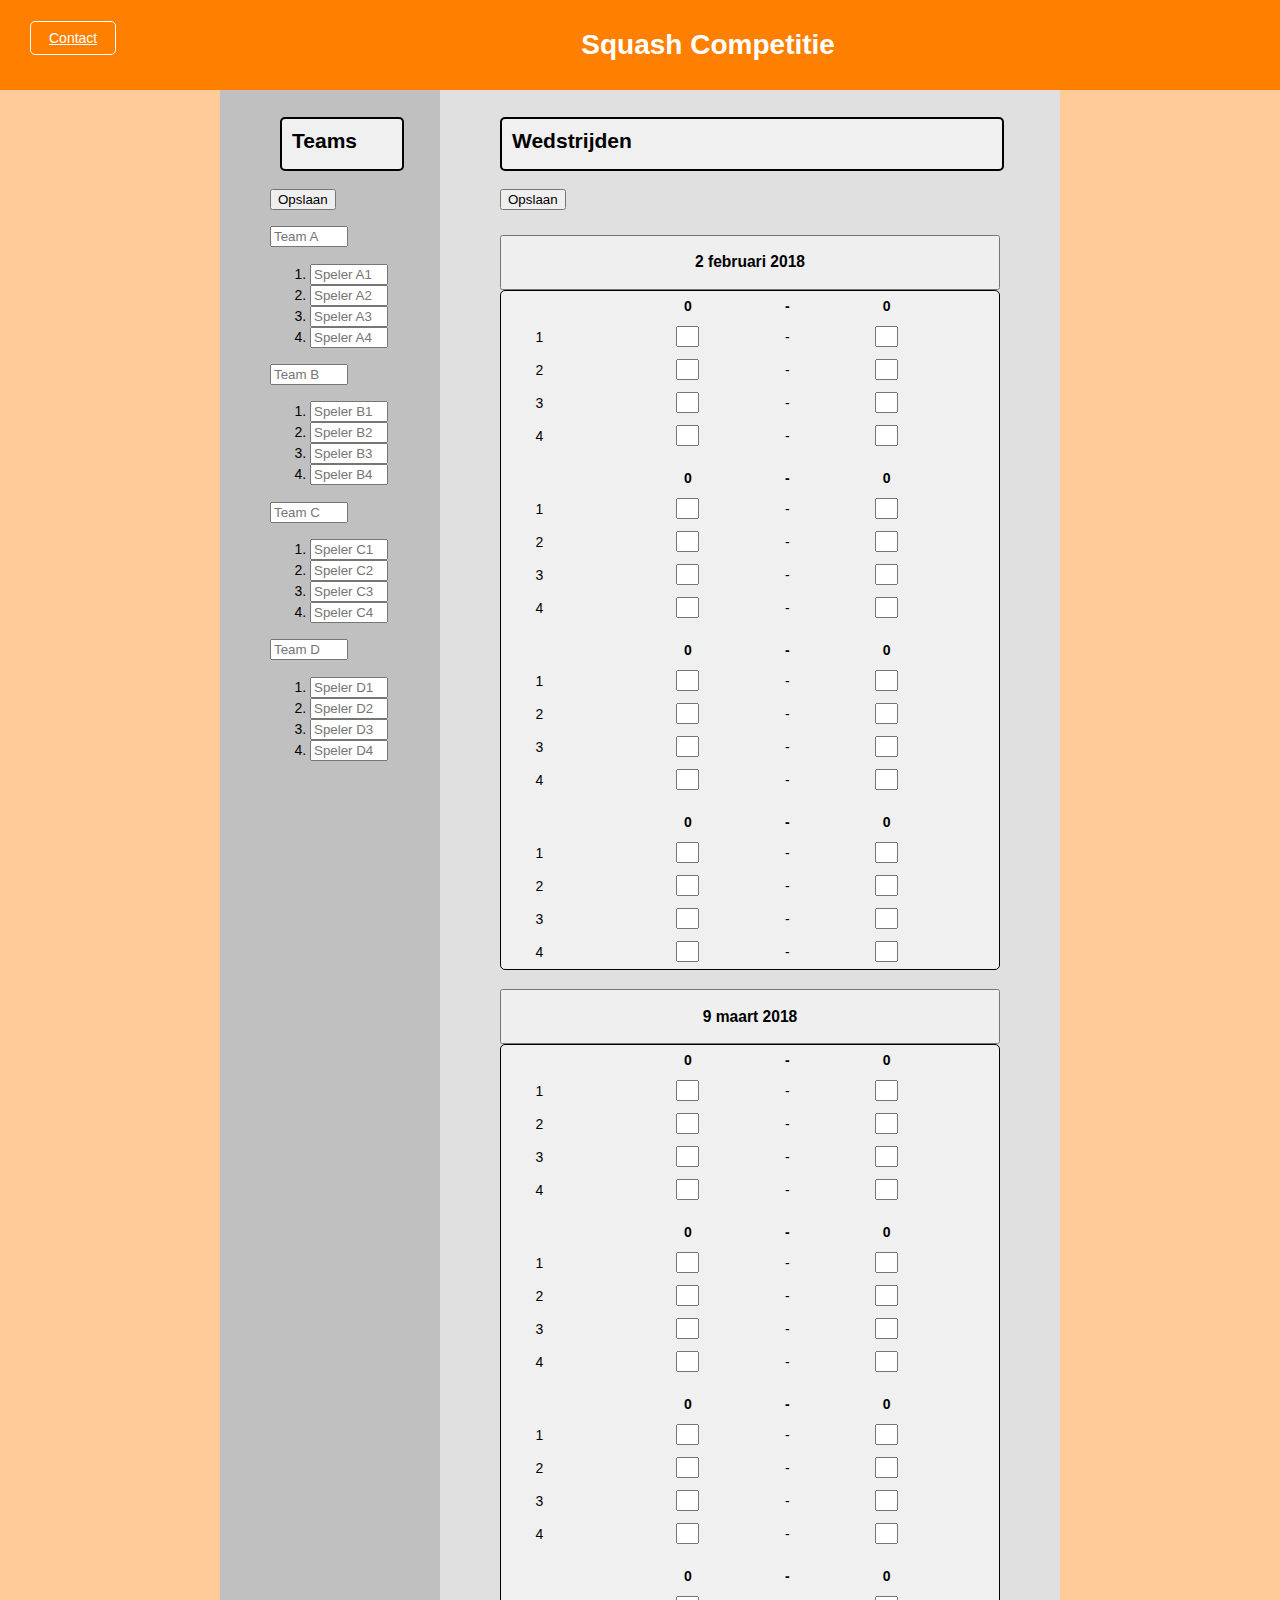
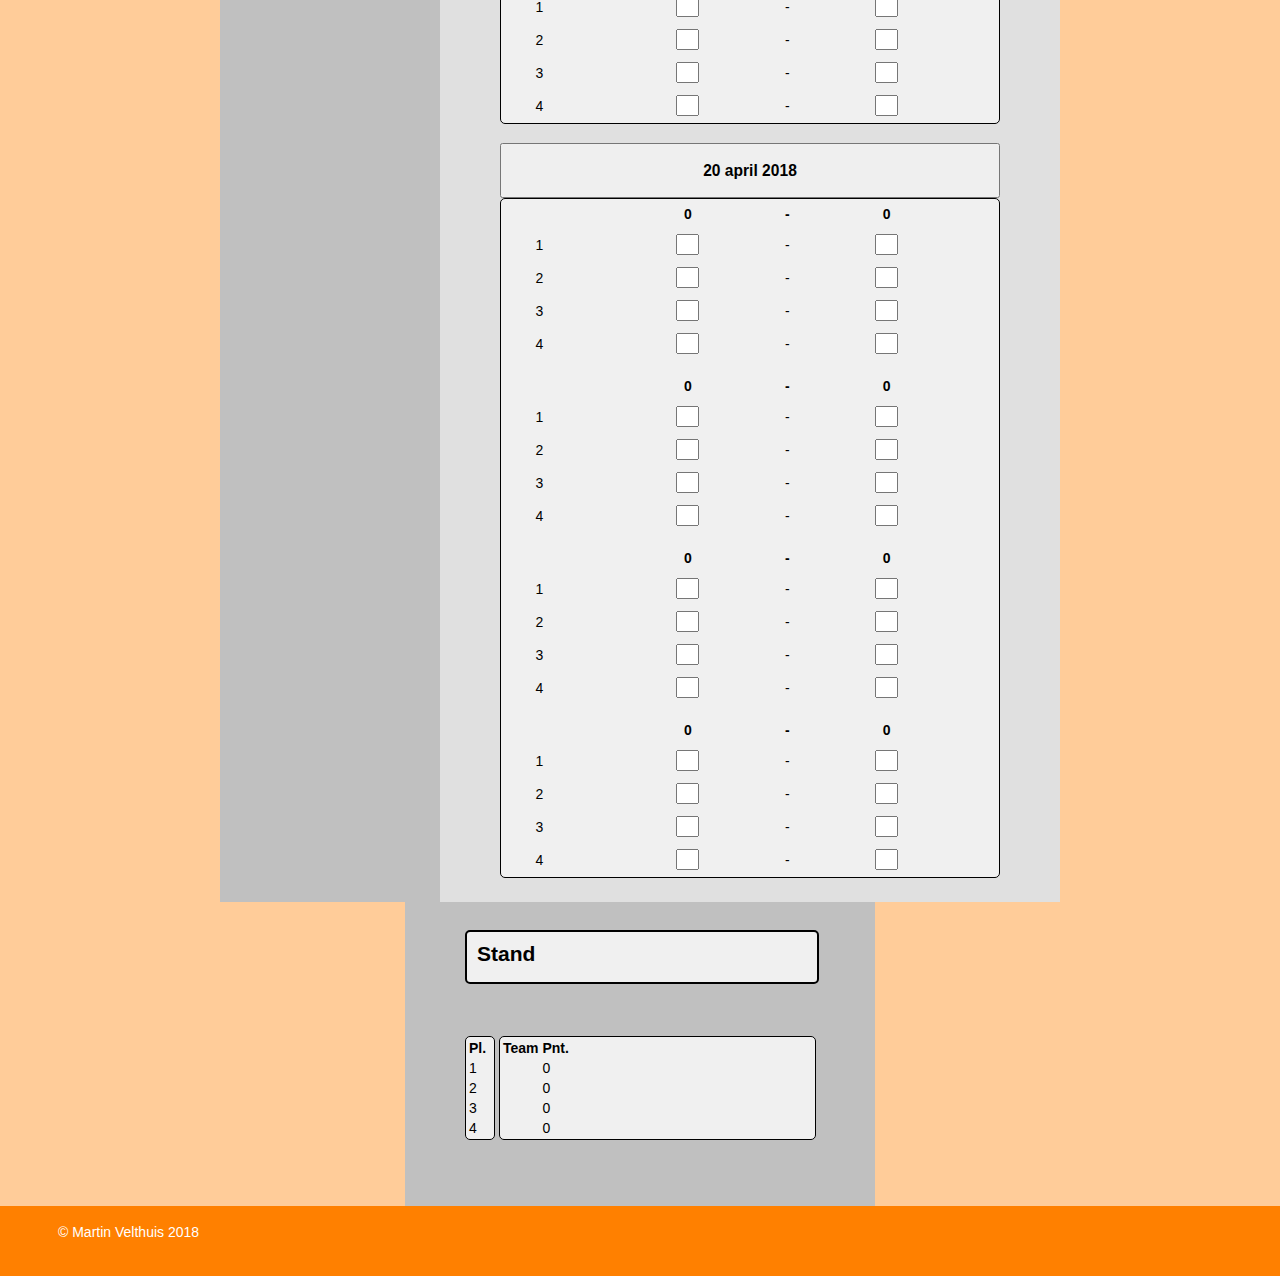
<file: index.html>
<!DOCTYPE html>
<html>
	<head>
		<title>Squash Competitie</title>
		<link href="style.css" type="text/css" rel="stylesheet">
		<script src="script.js"></script>
	</head>
	
	<body>
	
<!--	TITELBALK	-->

		<div class="contact-btn">
			<a href="./contact.html">Contact</a>
		</div>
		
		<header>
			<div></div>
			<h1>Squash Competitie</h1>
		</header>
    
		<div class='container'>

<!--	TEAMS 		-->

			<div class='teams'>
				<a class='teamstitel'><h2>Teams</h2></a>
				<button onclick="editTeam()" id="buttonTeam">Opslaan</button>
				<ul>
					<li>
						<h3><input type="text" maxlength="20" id="name_tA" placeholder="Team A"></h3>
						<ol>
							<li><input type="text" maxlength="20" id="name_tAs1" placeholder="Speler A1"></li>
							<li><input type="text" maxlength="20" id="name_tAs2" placeholder="Speler A2"></li>
							<li><input type="text" maxlength="20" id="name_tAs3" placeholder="Speler A3"></li>
							<li><input type="text" maxlength="20" id="name_tAs4" placeholder="Speler A4"></li>
						</ol>
					</li>
					<li><h3><input type="text" maxlength="20" id="name_tB" placeholder="Team B"></h3>
						<ol>
							<li><input type="text" maxlength="20" id="name_tBs1" placeholder="Speler B1"></li>
							<li><input type="text" maxlength="20" id="name_tBs2" placeholder="Speler B2"></li>
							<li><input type="text" maxlength="20" id="name_tBs3" placeholder="Speler B3"></li>
							<li><input type="text" maxlength="20" id="name_tBs4" placeholder="Speler B4"></li>
						</ol>
					</li>
					<li><h3><input type="text" maxlength="20" id="name_tC" placeholder="Team C"></h3>
						<ol>
							<li><input type="text" maxlength="20" id="name_tCs1" placeholder="Speler C1"></li>
							<li><input type="text" maxlength="20" id="name_tCs2" placeholder="Speler C2"></li>
							<li><input type="text" maxlength="20" id="name_tCs3" placeholder="Speler C3"></li>
							<li><input type="text" maxlength="20" id="name_tCs4" placeholder="Speler C4"></li>
						</ol>
					</li>
					<li><h3><input type="text" maxlength="20" id="name_tD" placeholder="Team D"></h3>
						<ol>
							<li><input type="text" maxlength="20" id="name_tDs1" placeholder="Speler D1"></li>
							<li><input type="text" maxlength="20" id="name_tDs2" placeholder="Speler D2"></li>
							<li><input type="text" maxlength="20" id="name_tDs3" placeholder="Speler D3"></li>
							<li><input type="text" maxlength="20" id="name_tDs4" placeholder="Speler D4"></li>
						</ol>
					</li>
				</ul>
			</div>

<!--	WEDSTRIJDEN 	-->

			<div class='wedstrijden'>
				<h2>Wedstrijden</h2>
				<button onclick="editScore()" id="buttonScore">Opslaan</button>
				<div class="wedstrijdenschema">
					<button onclick="wedTabelKnop('1')"><h3>2 februari 2018</h3></button>
					<div  id="wedTabel1">
						<table>
							<tbody>
								<tr class="tteams">
									<td></td>
									<td class="teama">Team A</td>
									<td id="g1tA">0</td>
									<td>-</td>
									<td id="g1tB">0</td>
									<td class="teamb">Team B</td>
								</tr>
								<tr>
									<td>1</td>
									<td class="tAs1">Speler A</td>
									<td><input type="text" maxlength="1" id="g1tAs1" value="0" min="0" max="3"></td>
									<td>-</td>
									<td><input type="text" maxlength="1" id="g1tBs1" value="0"></td>
									<td class="tBs1">Speler B</td>
								</tr>
								<tr>
									<td>2</td>
									<td class="tAs2">Speler A</td>
									<td><input type="text" maxlength="1" id="g1tAs2" value="0"></td>
									<td>-</td>
									<td><input type="text" maxlength="1" id="g1tBs2" value="0"></td>
									<td class="tBs2">Speler B</td>
								</tr>
								<tr>
									<td>3</td>
									<td class="tAs3">Speler A</td>
									<td><input type="text" maxlength="1" id="g1tAs3" value="0"></td>
									<td>-</td>
									<td><input type="text" maxlength="1" id="g1tBs3" value="0"></td>
									<td class="tBs3">Speler B</td>
								</tr>
								<tr>
									<td>4</td>
									<td class="tAs4">Speler A</td>
									<td><input type="text" maxlength="1" id="g1tAs4" value="0"></td>
									<td>-</td>
									<td><input type="text" maxlength="1" id="g1tBs4" value="0"></td>
									<td class="tBs4">Speler B</td>
								</tr>
								<tr>
									<td></td>
								</tr>
								<tr class="tteams">
									<td></td>
									<td class="teamc">Team C</td>
									<td id="g1tC">0</td>
									<td>-</td>
									<td id="g1tD">0</td>
									<td class="teamd">Team D</td>
								</tr>
								<tr>
									<td>1</td>
									<td class="tCs1">Speler C</td>
									<td><input type="text" maxlength="1" id="g1tCs1" value="0"></td>
									<td>-</td>
									<td><input type="text" maxlength="1" id="g1tDs1" value="0"></td>
									<td class="tDs1">Speler D</td>
								</tr>
								<tr>
									<td>2</td>
									<td class="tCs2">Speler C</td>
									<td><input type="text" maxlength="1" id="g1tCs2" value="0"></td>
									<td>-</td>
									<td><input type="text" maxlength="1" id="g1tDs2" value="0"></td>
									<td class="tDs2">Speler D</td>
								</tr>
								<tr>
									<td>3</td>
									<td class="tCs3">Speler C</td>
									<td><input type="text" maxlength="1" id="g1tCs3" value="0"></td>
									<td>-</td>
									<td><input type="text" maxlength="1" id="g1tDs3" value="0"></td>
									<td class="tDs3">Speler D</td>
								</tr>
								<tr>
									<td>4</td>
									<td class="tCs4">Speler C</td>
									<td><input type="text" maxlength="1" id="g1tCs4" value="0"></td>
									<td>-</td>
									<td><input type="text" maxlength="1" id="g1tDs4" value="0"></td>
									<td class="tDs4">Speler D</td>
								</tr>
								<tr>
									<td></td>
								</tr>
								<tr class="tteams">
									<td></td>
									<td class="teama">Team A</td>
									<td id="g2tA">0</td>
									<td>-</td>
									<td id="g2tC">0</td>
									<td class="teamc">Team C</td>
								</tr>
								<tr>
									<td>1</td>
									<td class="tAs1">Speler A</td>
									<td><input type="text" maxlength="1" id="g2tAs1" value="0"></td>
									<td>-</td>
									<td><input type="text" maxlength="1" id="g2tCs1" value="0"></td>
									<td class="tCs1">Speler C</td>
								</tr>
								<tr>
									<td>2</td>
									<td class="tAs2">Speler A</td>
									<td><input type="text" maxlength="1" id="g2tAs2" value="0"></td>
									<td>-</td>
									<td><input type="text" maxlength="1" id="g2tCs2" value="0"></td>
									<td class="tCs2">Speler C</td>
								</tr>
								<tr>
									<td>3</td>
									<td class="tAs3">Speler A</td>
									<td><input type="text" maxlength="1" id="g2tAs3" value="0"></td>
									<td>-</td>
									<td><input type="text" maxlength="1" id="g2tCs3" value="0"></td>
									<td class="tCs3">Speler C</td>
								</tr>
								<tr>
									<td>4</td>
									<td class="tAs4">Speler A</td>
									<td><input type="text" maxlength="1" id="g2tAs4" value="0"></td>
									<td>-</td>
									<td><input type="text" maxlength="1" id="g2tCs4" value="0"></td>
									<td class="tCs4">Speler C</td>
								</tr>
								<tr>
									<td></td>
								</tr>
								<tr class="tteams">
									<td></td>
									<td class="teamb">Team B</td>
									<td id="g2tB">0</td>
									<td>-</td>
									<td id="g2tD">0</td>
									<td class="teamd">Team D</td>
								</tr>
								<tr>
									<td>1</td>
									<td class="tBs1">Speler B</td>
									<td><input type="text" maxlength="1" id="g2tBs1" value="0"></td>
									<td>-</td>
									<td><input type="text" maxlength="1" id="g2tDs1" value="0"></td>
									<td class="tDs1">Speler D</td>
								</tr>
								<tr>
									<td>2</td>
									<td class="tBs2">Speler B</td>
									<td><input type="text" maxlength="1" id="g2tBs2" value="0"></td>
									<td>-</td>
									<td><input type="text" maxlength="1" id="g2tDs2" value="0"></td>
									<td class="tDs2">Speler D</td>
								</tr>
								<tr>
									<td>3</td>
									<td class="tBs3">Speler B</td>
									<td><input type="text" maxlength="1" id="g2tBs3" value="0"></td>
									<td>-</td>
									<td><input type="text" maxlength="1" id="g2tDs3" value="0"></td>
									<td class="tDs3">Speler D</td>
								</tr>
								<tr>
									<td>4</td>
									<td class="tBs4">Speler B</td>
									<td><input type="text" maxlength="1" id="g2tBs4" value="0"></td>
									<td>-</td>
									<td><input type="text" maxlength="1" id="g2tDs4" value="0"></td>
									<td class="tDs4">Speler D</td>
								</tr>
							</tbody>
						</table>
					</div>
					
					<button onclick="wedTabelKnop('2')"><h3>9 maart 2018</h3></button>
					<div  id="wedTabel2">
						<table>
							<tbody>
								<tr class="tteams">
									<td></td>
									<td class="teama">Team A</td>
									<td id="g3tA">0</td>
									<td>-</td>
									<td id="g3tD">0</td>
									<td class="teamd">Team D</td>
								</tr>
								<tr>
									<td>1</td>
									<td class="tAs1">Speler A</td>
									<td><input type="text" maxlength="1" id="g3tAs1" value="0"></td>
									<td>-</td>
									<td><input type="text" maxlength="1" id="g3tDs1" value="0"></td>
									<td class="tDs1">Speler D</td>
								</tr>
								<tr>
									<td>2</td>
									<td class="tAs2">Speler A</td>
									<td><input type="text" maxlength="1" id="g3tAs2" value="0"></td>
									<td>-</td>
									<td><input type="text" maxlength="1" id="g3tDs2" value="0"></td>
									<td class="tDs2">Speler D</td>
								</tr>
								<tr>
									<td>3</td>
									<td class="tAs3">Speler A</td>
									<td><input type="text" maxlength="1" id="g3tAs3" value="0"></td>
									<td>-</td>
									<td><input type="text" maxlength="1" id="g3tDs3" value="0"></td>
									<td class="tDs3">Speler D</td>
								</tr>
								<tr>
									<td>4</td>
									<td class="tAs4">Speler A</td>
									<td><input type="text" maxlength="1" id="g3tAs4" value="0"></td>
									<td>-</td>
									<td><input type="text" maxlength="1" id="g3tDs4" value="0"></td>
									<td class="tDs4">Speler D</td>
								</tr>
								<tr>
									<td></td>
								</tr>
								<tr class="tteams">
									<td></td>
									<td class="teamb">Team B</td>
									<td id="g3tB">0</td>
									<td>-</td>
									<td id="g3tC">0</td>
									<td class="teamc">Team C</td>
								</tr>
								<tr>
									<td>1</td>
									<td class="tBs1">Speler B</td>
									<td><input type="text" maxlength="1" id="g3tBs1" value="0"></td>
									<td>-</td>
									<td><input type="text" maxlength="1" id="g3tCs1" value="0"></td>
									<td class="tCs1">Speler C</td>
								</tr>
								<tr>
									<td>2</td>
									<td class="tBs2">Speler B</td>
									<td><input type="text" maxlength="1" id="g3tBs2" value="0"></td>
									<td>-</td>
									<td><input type="text" maxlength="1" id="g3tCs2" value="0"></td>
									<td class="tCs2">Speler C</td>
								</tr>
								<tr>
									<td>3</td>
									<td class="tBs3">Speler B</td>
									<td><input type="text" maxlength="1" id="g3tBs3" value="0"></td>
									<td>-</td>
									<td><input type="text" maxlength="1" id="g3tCs3" value="0"></td>
									<td class="tCs3">Speler C</td>
								</tr>
								<tr>
									<td>4</td>
									<td class="tBs4">Speler B</td>
									<td><input type="text" maxlength="1" id="g3tBs4" value="0"></td>
									<td>-</td>
									<td><input type="text" maxlength="1" id="g3tCs4" value="0"></td>
									<td class="tCs4">Speler C</td>
								</tr>
								<tr>
									<td></td>
								</tr>
								<tr class="tteams">
									<td></td>
									<td class="teama">Team A</td>
									<td id="g4tA">0</td>
									<td>-</td>
									<td id="g4tB">0</td>
									<td class="teamb">Team B</td>
								</tr>
								<tr >
									<td>1</td>
									<td class="tAs1">Speler A</td>
									<td><input type="text" maxlength="1" id="g4tAs1" value="0"></td>
									<td>-</td>
									<td><input type="text" maxlength="1" id="g4tBs1" value="0"></td>
									<td class="tBs1">Speler B</td>
								</tr>
								<tr>
									<td>2</td>
									<td class="tAs2">Speler A</td>
									<td><input type="text" maxlength="1" id="g4tAs2" value="0"></td>
									<td>-</td>
									<td><input type="text" maxlength="1" id="g4tBs2" value="0"></td>
									<td class="tBs2">Speler B</td>
								</tr>
								<tr>
									<td>3</td>
									<td class="tAs3">Speler A</td>
									<td><input type="text" maxlength="1" id="g4tAs3" value="0"></td>
									<td>-</td>
									<td><input type="text" maxlength="1" id="g4tBs3" value="0"></td>
									<td class="tBs3">Speler B</td>
								</tr>
								<tr>
									<td>4</td>
									<td class="tAs4">Speler A</td>
									<td><input type="text" maxlength="1" id="g4tAs4" value="0"></td>
									<td>-</td>
									<td><input type="text" maxlength="1" id="g4tBs4" value="0"></td>
									<td class="tBs4">Speler B</td>
								</tr>
								<tr>
									<td></td>
								</tr>
								<tr class="tteams">
									<td></td>
									<td class="teamc">Team C</td>
									<td id="g4tC">0</td>
									<td>-</td>
									<td id="g4tD">0</td>
									<td class="teamd">Team D</td>
								</tr>
								<tr>
									<td>1</td>
									<td class="tCs1">Speler C</td>
									<td><input type="text" maxlength="1" id="g4tCs1" value="0"></td>
									<td>-</td>
									<td><input type="text" maxlength="1" id="g4tDs1" value="0"></td>
									<td class="tDs1">Speler D</td>
								</tr>
								<tr>
									<td>2</td>
									<td class="tCs2">Speler C</td>
									<td><input type="text" maxlength="1" id="g4tCs2" value="0"></td>
									<td>-</td>
									<td><input type="text" maxlength="1" id="g4tDs2" value="0"></td>
									<td class="tDs2">Speler D</td>
								</tr>
								<tr>
									<td>3</td>
									<td class="tCs3">Speler C</td>
									<td><input type="text" maxlength="1" id="g4tCs3" value="0"></td>
									<td>-</td>
									<td><input type="text" maxlength="1" id="g4tDs3" value="0"></td>
									<td class="tDs3">Speler D</td>
								</tr>
								<tr>
									<td>4</td>
									<td class="tCs4">Speler C</td>
									<td><input type="text" maxlength="1" id="g4tCs4" value="0"></td>
									<td>-</td>
									<td><input type="text" maxlength="1" id="g4tDs4" value="0"></td>
									<td class="tDs4">Speler D</td>
								</tr>
								
							</tbody>
							
						</table>
					</div>
					
					<button onclick="wedTabelKnop('3')"><h3>20 april 2018</h3></button>
					<div  id="wedTabel3">
						<table>
							<tbody>
								<tr class="tteams">
									<td></td>
									<td class="teama">Team A</td>
									<td id="g5tA">0</td>
									<td>-</td>
									<td id="g5tC">0</td>
									<td class="teamc">Team C</td>
								</tr>
								<tr>
									<td>1</td>
									<td class="tAs1">Speler A</td>
									<td><input type="text" maxlength="1" id="g5tAs1" value="0"></td>
									<td>-</td>
									<td><input type="text" maxlength="1" id="g5tCs1" value="0"></td>
									<td class="tCs1">Speler C</td>
								</tr>
								<tr>
									<td>2</td>
									<td class="tAs2">Speler A</td>
									<td><input type="text" maxlength="1" id="g5tAs2" value="0"></td>
									<td>-</td>
									<td><input type="text" maxlength="1" id="g5tCs2" value="0"></td>
									<td class="tCs2">Speler C</td>
								</tr>
								<tr>
									<td>3</td>
									<td class="tAs3">Speler A</td>
									<td><input type="text" maxlength="1" id="g5tAs3" value="0"></td>
									<td>-</td>
									<td><input type="text" maxlength="1" id="g5tCs3" value="0"></td>
									<td class="tCs3">Speler C</td>
								</tr>
								<tr>
									<td>4</td>
									<td class="tAs4">Speler A</td>
									<td><input type="text" maxlength="1" id="g5tAs4" value="0"></td>
									<td>-</td>
									<td><input type="text" maxlength="1" id="g5tCs4" value="0"></td>
									<td class="tCs4">Speler C</td>
								</tr>
								<tr>
									<td></td>
								</tr>
								<tr class="tteams">
									<td></td>
									<td class="teamb">Team B</td>
									<td id="g5tB">0</td>
									<td>-</td>
									<td id="g5tD">0</td>
									<td class="teamd">Team D</td>
								</tr>
								<tr>
									<td>1</td>
									<td class="tBs1">Speler B</td>
									<td><input type="text" maxlength="1" id="g5tBs1" value="0"></td>
									<td>-</td>
									<td><input type="text" maxlength="1" id="g5tDs1" value="0"></td>
									<td class="tDs1">Speler D</td>
								</tr>
								<tr>
									<td>2</td>
									<td class="tBs2">Speler B</td>
									<td><input type="text" maxlength="1" id="g5tBs2" value="0"></td>
									<td>-</td>
									<td><input type="text" maxlength="1" id="g5tDs2" value="0"></td>
									<td class="tDs2">Speler D</td>
								</tr>
								<tr>
									<td>3</td>
									<td class="tBs3">Speler B</td>
									<td><input type="text" maxlength="1" id="g5tBs3" value="0"></td>
									<td>-</td>
									<td><input type="text" maxlength="1" id="g5tDs3" value="0"></td>
									<td class="tDs3">Speler D</td>
								</tr>
								<tr>
									<td>4</td>
									<td class="tBs4">Speler B</td>
									<td><input type="text" maxlength="1" id="g5tBs4" value="0"></td>
									<td>-</td>
									<td><input type="text" maxlength="1" id="g5tDs4" value="0"></td>
									<td class="tDs4">Speler D</td>
								</tr>
								<tr>
									<td></td>
								</tr>
								<tr class="tteams">
									<td></td>
									<td class="teama">Team A</td>
									<td id="g6tA">0</td>
									<td>-</td>
									<td id="g6tD">0</td>
									<td class="teamd">Team D</td>
								</tr>
								<tr>
									<td>1</td>
									<td class="tAs1">Speler A</td>
									<td><input type="text" maxlength="1" id="g6tAs1" value="0"></td>
									<td>-</td>
									<td><input type="text" maxlength="1" id="g6tDs1" value="0"></td>
									<td class="tDs1">Speler D</td>
								</tr>
								<tr>
									<td>2</td>
									<td class="tAs2">Speler A</td>
									<td><input type="text" maxlength="1" id="g6tAs2" value="0"></td>
									<td>-</td>
									<td><input type="text" maxlength="1" id="g6tDs2" value="0"></td>
									<td class="tDs2">Speler D</td>
								</tr>
								<tr>
									<td>3</td>
									<td class="tAs3">Speler A</td>
									<td><input type="text" maxlength="1" id="g6tAs3" value="0"></td>
									<td>-</td>
									<td><input type="text" maxlength="1" id="g6tDs3" value="0"></td>
									<td class="tDs3">Speler D</td>
								</tr>
								<tr>
									<td>4</td>
									<td class="tAs4">Speler A</td>
									<td><input type="text" maxlength="1" id="g6tAs4" value="0"></td>
									<td>-</td>
									<td><input type="text" maxlength="1" id="g6tDs4" value="0"></td>
									<td class="tDs4">Speler D</td>
								</tr>
								<tr>
									<td></td>
								</tr>
								<tr class="tteams">
									<td></td>
									<td class="teamb">Team B</td>
									<td id="g6tB">0</td>
									<td>-</td>
									<td id="g6tC">0</td>
									<td class="teamc">Team C</td>
								</tr>
								<tr>
									<td>1</td>
									<td class="tBs1">Speler B</td>
									<td><input type="text" maxlength="1" id="g6tBs1" value="0"></td>
									<td>-</td>
									<td><input type="text" maxlength="1" id="g6tCs1" value="0"></td>
									<td class="tCs1">Speler C</td>
								</tr>
								<tr>
									<td>2</td>
									<td class="tBs2">Speler B</td>
									<td><input type="text" maxlength="1" id="g6tBs2" value="0"></td>
									<td>-</td>
									<td><input type="text" maxlength="1" id="g6tCs2" value="0"></td>
									<td class="tCs2">Speler C</td>
								</tr>
								<tr>
									<td>3</td>
									<td class="tBs3">Speler B</td>
									<td><input type="text" maxlength="1" id="g6tBs3" value="0"></td>
									<td>-</td>
									<td><input type="text" maxlength="1" id="g6tCs3" value="0"></td>
									<td class="tCs3">Speler C</td>
								</tr>
								<tr>
									<td>4</td>
									<td class="tBs4">Speler B</td>
									<td><input type="text" maxlength="1" id="g6tBs4" value="0"></td>
									<td>-</td>
									<td><input type="text" maxlength="1" id="g6tCs4" value="0"></td>
									<td class="tCs4">Speler C</td>
								</tr>
								
							</tbody>
							
						</table>
					</div>
				</div>
			</div>

<!--	STAND 		-->

			<div class='stand'>
				<h2>Stand</h2>
				<div class="standschema">
					<table id="tablePlaats">
						<thead>
							<tr>
								<th>Pl.</th>
							</tr>
						</thead>
						<tbody>
							<tr>
								<td>1</td>
							</tr>
							<tr>
								<td>2</td>
							</tr>
							<tr>
								<td>3</td>
							</tr>
							<tr>
								<td>4</td>
							</tr>
						</tbody>
					</table>
					<table id="tableStand">
						<thead>
							<tr>
								<th>Team</th>
								<th>Pnt.</th>
								<!--<th>Sld.</th>-->
							</tr>
						</thead>
						<tbody>
							<tr>
								<td id="tableTeamName1">Team</td>
								<td id="totaalPunten1">0</td>
								<!--<td id="saldo1">0</td>-->
							</tr>
							<tr>
								<td id="tableTeamName2">Team</td>
								<td id="totaalPunten2">0</td>
								<!--<td id="saldo2">0</td>-->
							</tr>
							<tr>
								<td id="tableTeamName3">Team</td>
								<td id="totaalPunten3">0</td>
								<!--<td id="saldo3">0</td>-->
							</tr>
							<tr>
								<td id="tableTeamName4">Team</td>
								<td id="totaalPunten4">0</td>
								<!--<td id="saldo4">0</td>-->
							</tr>
						</tbody>
					</table>
					
				</div>
				
			</div>
			
		</div>

<!--	FOOTER 		-->

		<footer>			
			<div class="copyright">&copy Martin Velthuis 2018
			</div>
		</footer>
			  
	</body>
</html>
</file>
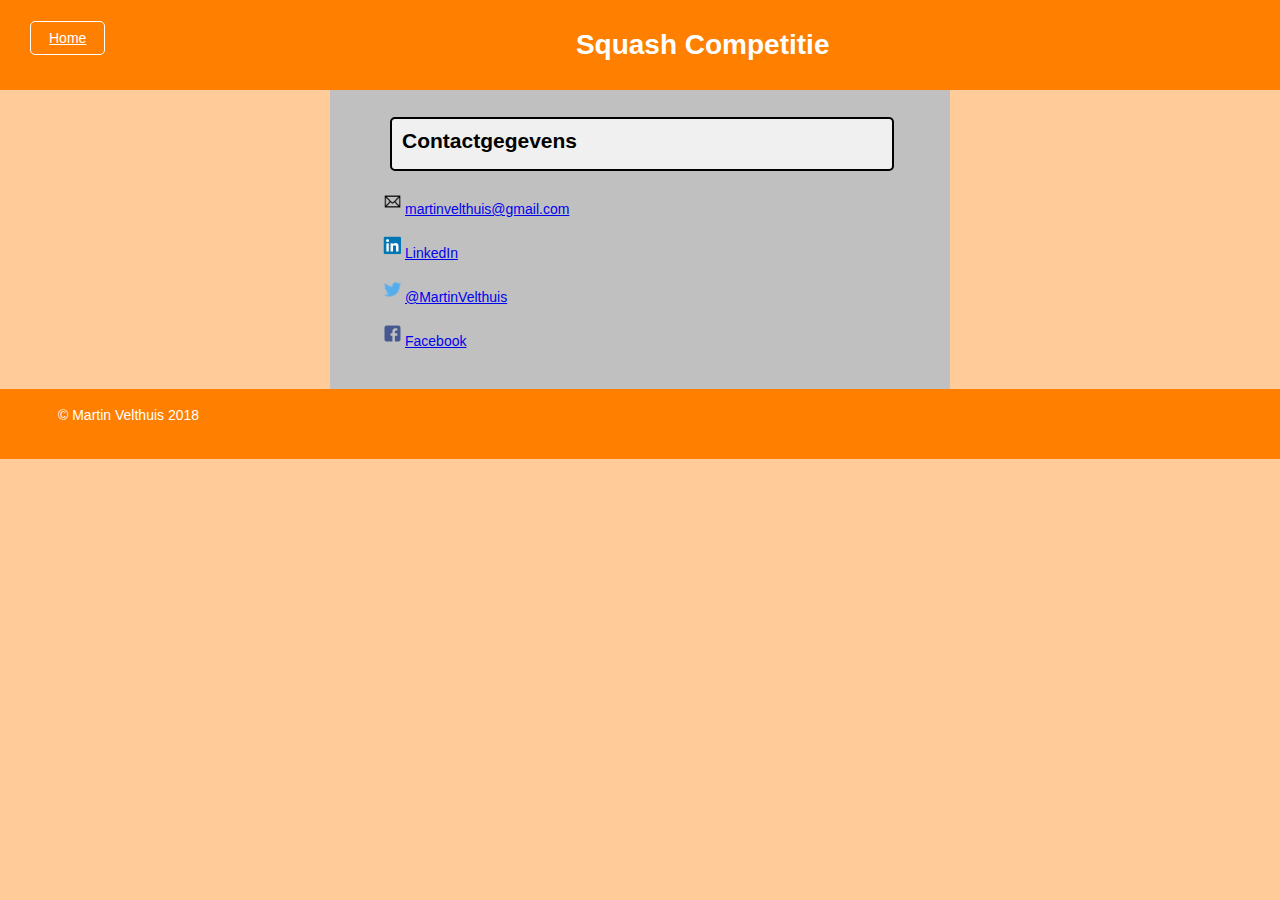
<file: contact.html>
<!DOCTYPE html>
<html>
	<head>
		<title>Squash Competition</title>
		<link href="style.css" type="text/css" rel="stylesheet">
		<script src="script.js"></script>
	</head>
	
	<body>

<!--	TITELBALK	-->
	
		<div class="contact-btn">
			<a href="./index.html">Home</a>
		</div>
		
		<header>
			<h1>Squash Competitie</h1>
		</header>
    
		<div class='container'>
		
<!--	CONTACTGEGEVENS 	-->

			<div class='contactpage'>
				<h2>Contactgegevens</h2>
				
				<div class='contactlist'>
					<ul>
						<li><img src="./img/email.png"/><a href="mailto:martinvelthuis@gmail.com">martinvelthuis@gmail.com</a></li><br>
						<li><img src="./img/linkedin.png"/><a href="https://www.linkedin.com/in/martinvelthuis/">LinkedIn</a></li><br>
						<li><img src="./img/twitter.png"/><a href="https://twitter.com/MartinVelthuis">@MartinVelthuis</a></li><br>
						<li><img src="./img/facebook.png"/><a href="https://www.facebook.com/martin.velthuis.5">Facebook</a></li><br>
					</ul>
				</div>
				
			</div>
				
		</div>

<!--	FOOTER 		-->
		
		<footer>			
			<div class="copyright">&copy Martin Velthuis 2018
			</div>
		</footer>
			  
	</body>
</html>
</file>
<file: style.css>
html,
body {
	background-color: rgb(255,204,153);
	font-family: Arial;
	font-size: 14px;
	height: 100%;
	margin: 0;
}

header,
footer {
	background-color: rgb(255,128,0);
	color: white;
	text-align: center;
}

header {
	height: 70px;
	padding: 10px;
}

footer {
	height: 50px;
	padding: 10px;
}

footer a {
	height: 60px;
	line-height: 60px;
	color: #204156;
	text-decoration: none;
}

p,
a {
	
}

h2 {
	background-color: rgb(240,240,240);
	border: 2px solid black;
	border-radius: 5px;
	height: 30px;
	padding: 10px;
	position: relative;
	left: 50px;
}

table {
	background-color: rgb(240,240,240);
	border-radius: 5px;
}


input {
	width: 70px;
}

.container {
	display: flex;
	flex-wrap: wrap;
	justify-content: center;
}



		/*TEAMS*/

.teams {
	background-color: rgb(192,192,192);
	padding: 10px;
	width: 200px;
}

.teams h2 {
	width: 100px;
}

.teams ul {
	list-style-type: none;
}

.teams button {
	margin-left: 40px;
}

		/*WEDSTRIJDEN*/

.wedstrijden {
	background-color: rgb(224,224,224);
	padding: 10px;
	width: 600px;
}

.wedstrijden h2{
	width: 480px;
}

.wedstrijden table {
	border: 1px solid black;
	margin: 0px 50px 14px 50px;
	width: 500px;
}

.wedstrijden th,
.wedstrijden td {
	padding: 5px;
	text-align: center;
}

.wedstrijden th {
	font-size: 1.5rem;
}

.tteams {
	font-weight: bold;
}

.wedstrijden button {
	margin-left: 50px;
	margin-bottom: 20px;
}

.wedstrijdenschema button {
	margin-top: 5px;
	margin-bottom: 0px;
	width: 500px;
}

.wedstrijden input {
	width: 15px;
	text-align: center;
}

		/*STAND*/

.stand {
	background-color: rgb(192,192,192);
	padding: 10px;
	width: 450px;
}

.stand h2 {
	width: 330px;
}

.stand table {
	display: inline-block;
	border: 1px solid black;
	
	text-align: left;
}
.standschema {
	margin: 52.43px 50px;
	width: 360px;
}

#tablePlaats {
	width: 30px;
}

#tableStand {
	width: 317px;
}

#tableStand td {
	padding-right: 20px;
}

		/*CONTACT-HOME-BUTTON*/

.contact-btn {
	float: left;
	margin-top: 30px;
	margin-left: 30px;
}

.contact-btn a:active {
	position: relative;
	bottom: -2px;
}

.contact-btn a {
	color: white;
	margin-right: 30px;
	padding: 8px 18px;
	border: 1px solid white;
	border-radius: 5px;
}

.contact-btn a:hover {
	background-color: rgb(255, 191, 128);
}

		/*CONTACTGEGEVENS*/
		
.contactpage {
	background-color: rgb(192,192,192);
	padding: 10px;
	width: 600px;
}

.contactpage h2 {
	width: 480px;
}

.contactlist ul {
	list-style-type: none;
}

.contactlist img {
	height: 25px;
	width; 25px;
}
		/*CopyRight*/

.copyright {
	color: white;
	float: left;
	margin-left: 30px;
	padding : 8px 18px;
}
</file>
